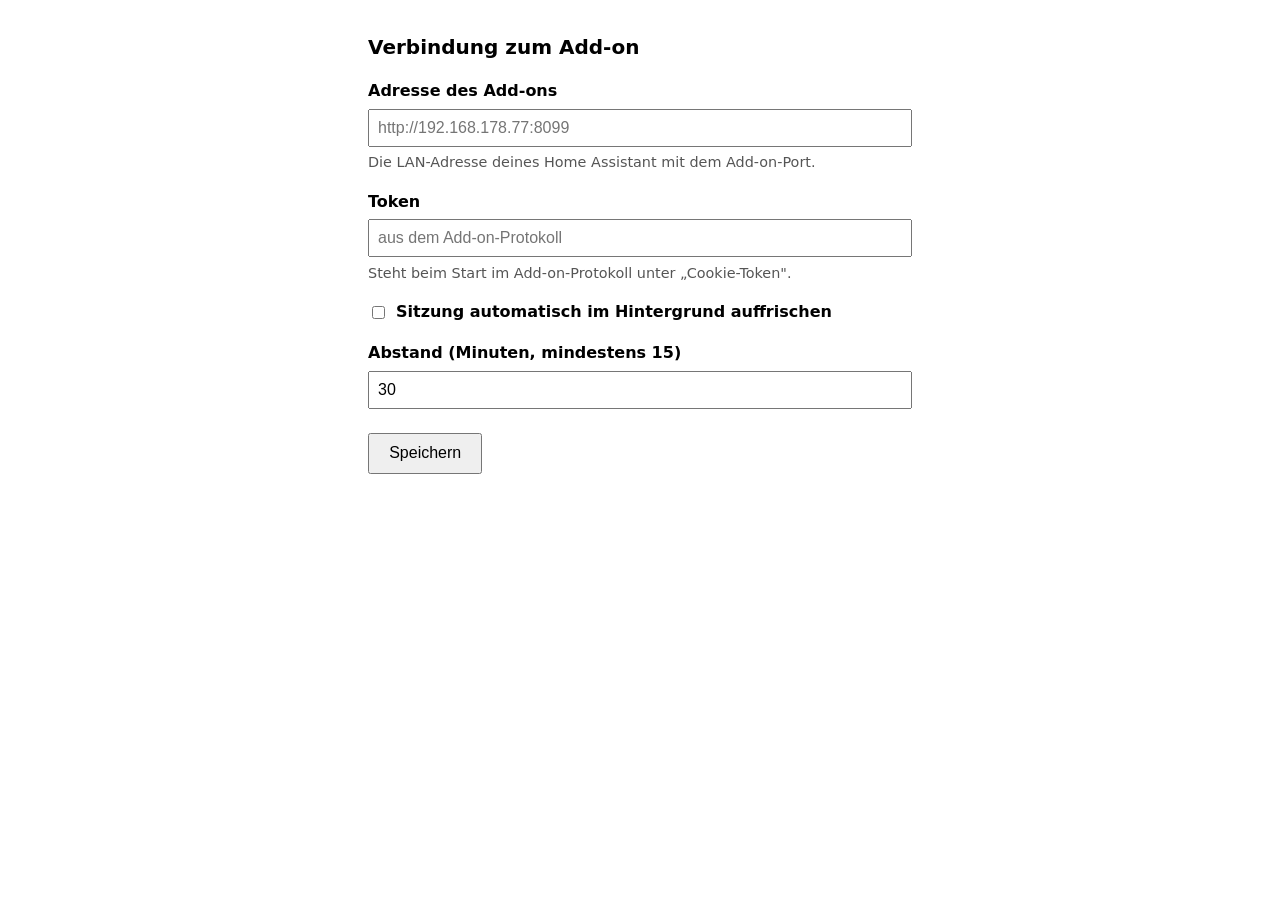
<file: browser-extension/options.html>
<!doctype html>
<html lang="de">
<head><meta charset="utf-8"><title>KFZ Schnäppchen – Einstellungen</title>
<style>
 body{font-family:system-ui,sans-serif;max-width:34rem;margin:2rem auto;padding:0 1rem;line-height:1.55}
 h1{font-size:1.25rem} label{display:block;margin:1rem 0 .3rem;font-weight:600}
 input[type=text],input[type=number]{width:100%;padding:.5rem;font-size:1rem;box-sizing:border-box}
 .zeile{display:flex;align-items:center;gap:.5rem;margin-top:1rem}
 button{margin-top:1.5rem;padding:.6rem 1.2rem;font-size:1rem;cursor:pointer}
 .hinweis{color:#555;font-size:.9rem;margin-top:.3rem}
 #status{margin-top:1rem;font-weight:600}
</style></head>
<body>
<h1>Verbindung zum Add-on</h1>
<label for="endpoint">Adresse des Add-ons</label>
<input type="text" id="endpoint" placeholder="http://192.168.178.77:8099">
<div class="hinweis">Die LAN-Adresse deines Home Assistant mit dem Add-on-Port.</div>

<label for="token">Token</label>
<input type="text" id="token" placeholder="aus dem Add-on-Protokoll">
<div class="hinweis">Steht beim Start im Add-on-Protokoll unter „Cookie-Token".</div>

<div class="zeile">
  <input type="checkbox" id="auto">
  <label for="auto" style="margin:0">Sitzung automatisch im Hintergrund auffrischen</label>
</div>
<label for="autoMinuten">Abstand (Minuten, mindestens 15)</label>
<input type="number" id="autoMinuten" min="15" value="30">

<button id="speichern">Speichern</button>
<div id="status"></div>
<script src="options.js"></script>
</body></html>
</file>
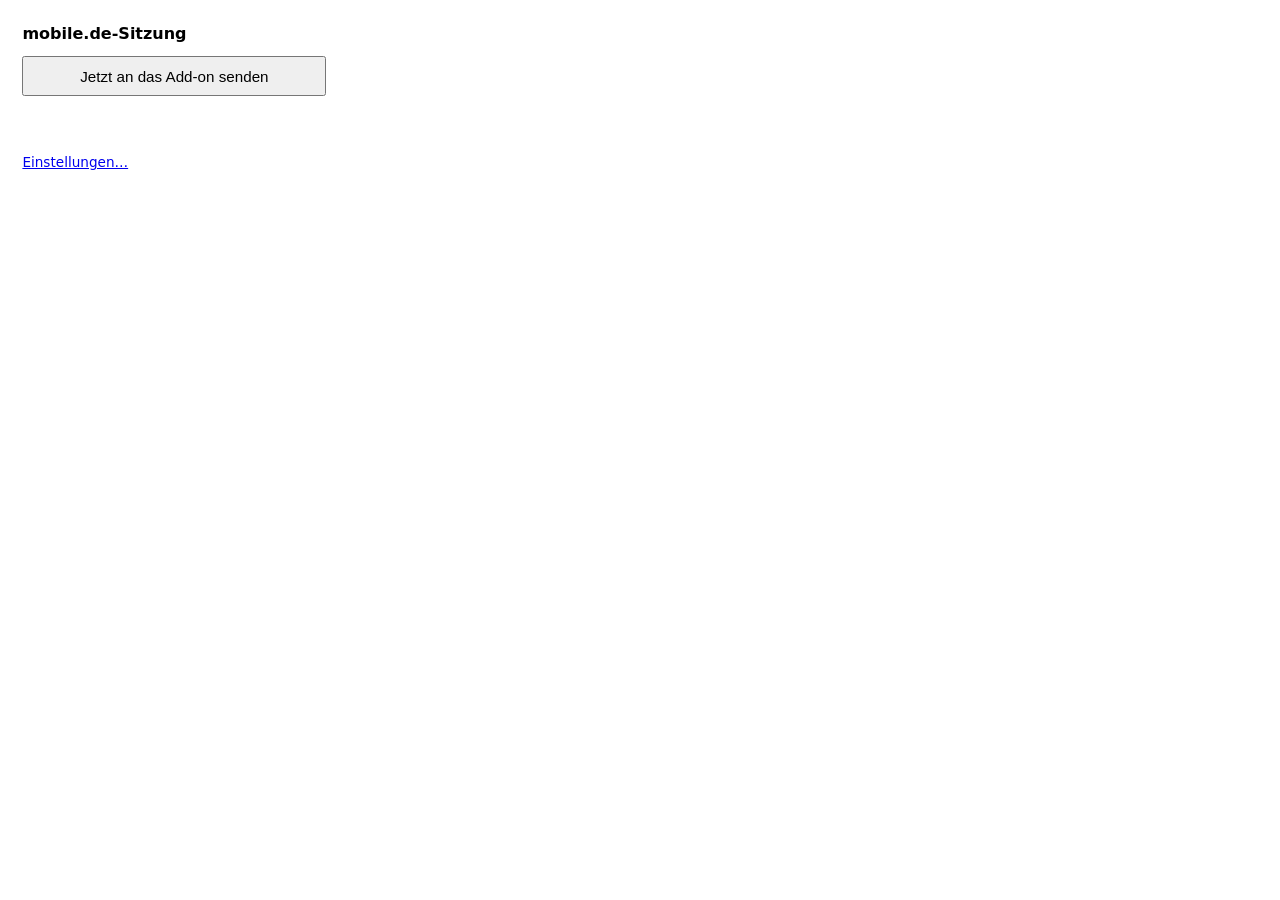
<file: browser-extension/popup.html>
<!doctype html>
<html lang="de">
<head><meta charset="utf-8">
<style>
 body{font-family:system-ui,sans-serif;width:19rem;padding:.9rem;line-height:1.5}
 h1{font-size:1rem;margin:0 0 .6rem}
 button{width:100%;padding:.6rem;font-size:.95rem;cursor:pointer}
 #status{margin-top:.7rem;font-size:.9rem;min-height:2.4em}
 .ok{color:#166534} .fehler{color:#991b1b}
 a{font-size:.85rem;display:inline-block;margin-top:.6rem}
</style></head>
<body>
<h1>mobile.de-Sitzung</h1>
<button id="senden">Jetzt an das Add-on senden</button>
<div id="status"></div>
<a href="#" id="optionen">Einstellungen…</a>
<script src="popup.js"></script>
</body></html>
</file>
